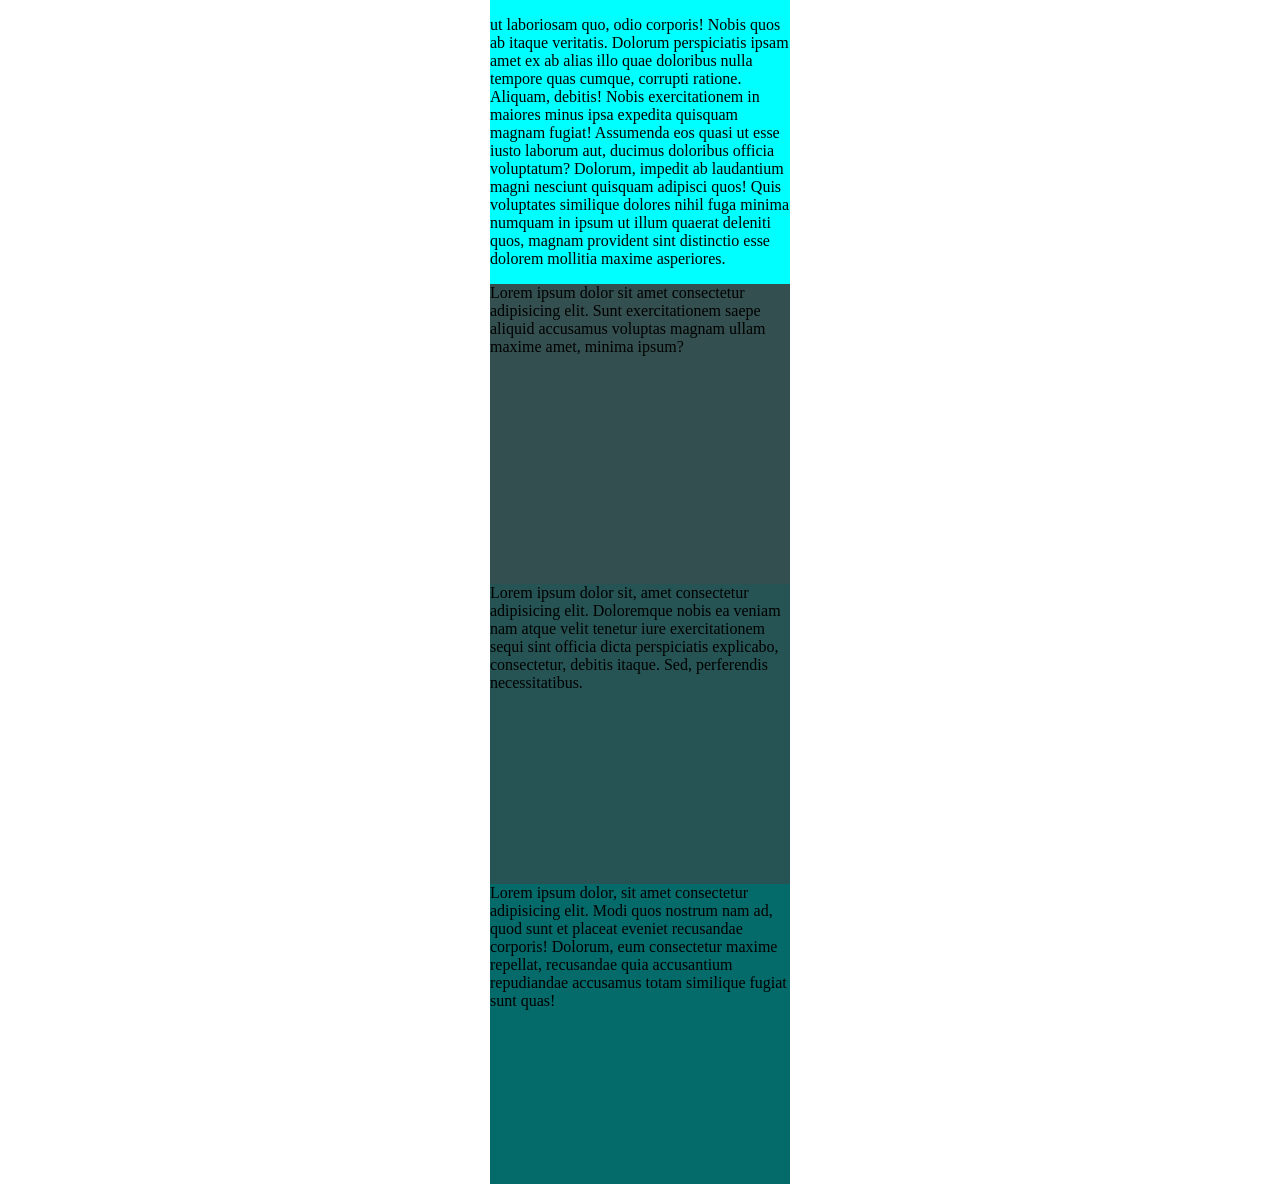
<file: event call/index.html>
<!DOCTYPE html>
<html lang="en">
<head>
    <meta charset="UTF-8">
    <meta name="viewport" content="width=device-width, initial-scale=1.0">
    <title>Document</title>
    <link rel="stylesheet" href="style.css">

    <script>
        function eventcall(){
            alert("this is a mouse event");
        }
        function onclick(){
            alert("example of function 2");
        }
        </script>


</head>
<body>

    
     <div id="BOX">  
    <!-- <div id="box" oncontextmenu="eventcall()"> -->
            <!-- <div id="box" onmouseup="eventcall()"> -->
                <!-- <div id="box" onmouseover="eventcall()"> -->
                    <!-- <div id="box" onclick="eventcall()"> -->
                        <div id="box1" ondbclick="eventcall()">
                            <div id="box" onmouseout="eventcall()">
            <p id="para">
                 ut laboriosam quo, odio corporis! Nobis quos ab itaque veritatis. Dolorum perspiciatis ipsam amet ex ab alias illo quae doloribus nulla tempore quas cumque, corrupti ratione. Aliquam, debitis! Nobis exercitationem in maiores minus ipsa expedita quisquam magnam fugiat! Assumenda eos quasi ut esse iusto laborum aut, ducimus doloribus officia voluptatum? Dolorum, impedit ab laudantium magni nesciunt quisquam adipisci quos! Quis voluptates similique dolores nihil fuga minima numquam in ipsum ut illum quaerat deleniti quos, magnam provident sint distinctio esse dolorem mollitia maxime asperiores.
            </p>
        </div>
        <div id="box2">Lorem ipsum dolor sit amet consectetur adipisicing elit. Sunt exercitationem saepe aliquid accusamus voluptas magnam ullam maxime amet, minima ipsum? </div>
        <div id="box3">Lorem ipsum dolor sit, amet consectetur adipisicing elit. Doloremque nobis ea veniam nam atque velit tenetur iure exercitationem sequi sint officia dicta perspiciatis explicabo, consectetur, debitis itaque. Sed, perferendis necessitatibus. </div>
        <div id="box4">Lorem ipsum dolor, sit amet consectetur adipisicing elit. Modi quos nostrum nam ad, quod sunt et placeat eveniet recusandae corporis! Dolorum, eum consectetur maxime repellat, recusandae quia accusantium repudiandae accusamus totam similique fugiat sunt quas! </div>
        </div> 
    </body>
</html>
</file>
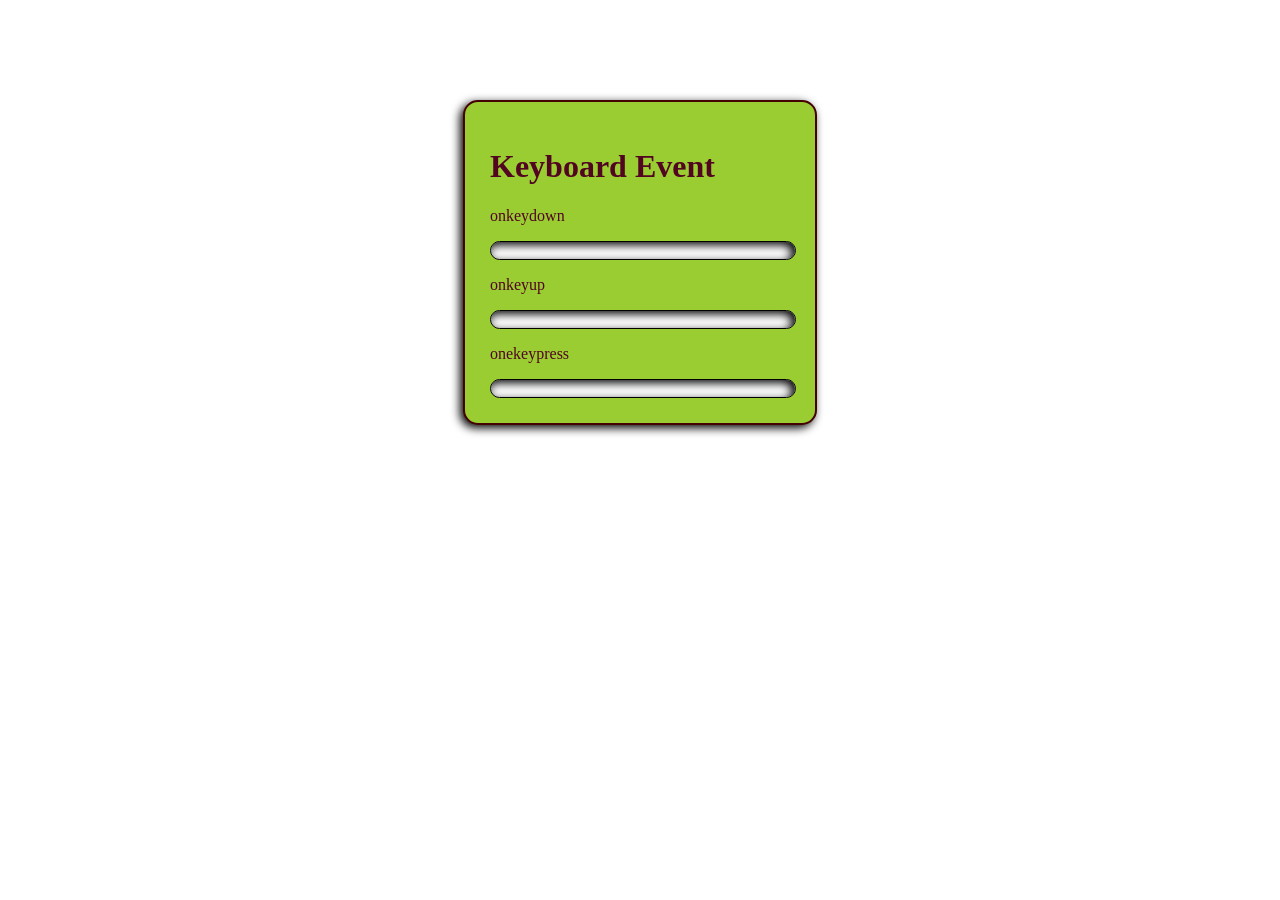
<file: form/index.html>
<!DOCTYPE html>
<html lang="en">
<head>
    <meta charset="UTF-8">
    <meta name="viewport" content="width=device-width, initial-scale=1.0">
    <title>Document</title>
    <link rel="stylesheet" href="style.css">
</head>
<body>
    <div id="form">
        <!-- <h1 id="h1">Keyboard Event</h1>
        <p>onkeydown</p>
        <input type="text" onkeydown="alert(this.value);">
        <p>onkeyup</p>
        <input type="text" onkeyup="alert(this.value);">
        <p>onekeypress</p>
        <input type="text" onkeypress="alert(this.value);"> -->
        <h1 id="h1">Keyboard Event</h1>
        <p>onkeydown</p>
        <input type="text" onkeydown="document.getElementById('form').style.background=this.value">
        <p>onkeyup</p>
        <input type="text" onkeyup="document.getElementById('form').style.background=this.value">
        <p>onekeypress</p>
        <input type="text" onkeypress="document.getElementById('form').style.background=this.value">
    </div>
    
</body>
</html>
</file>
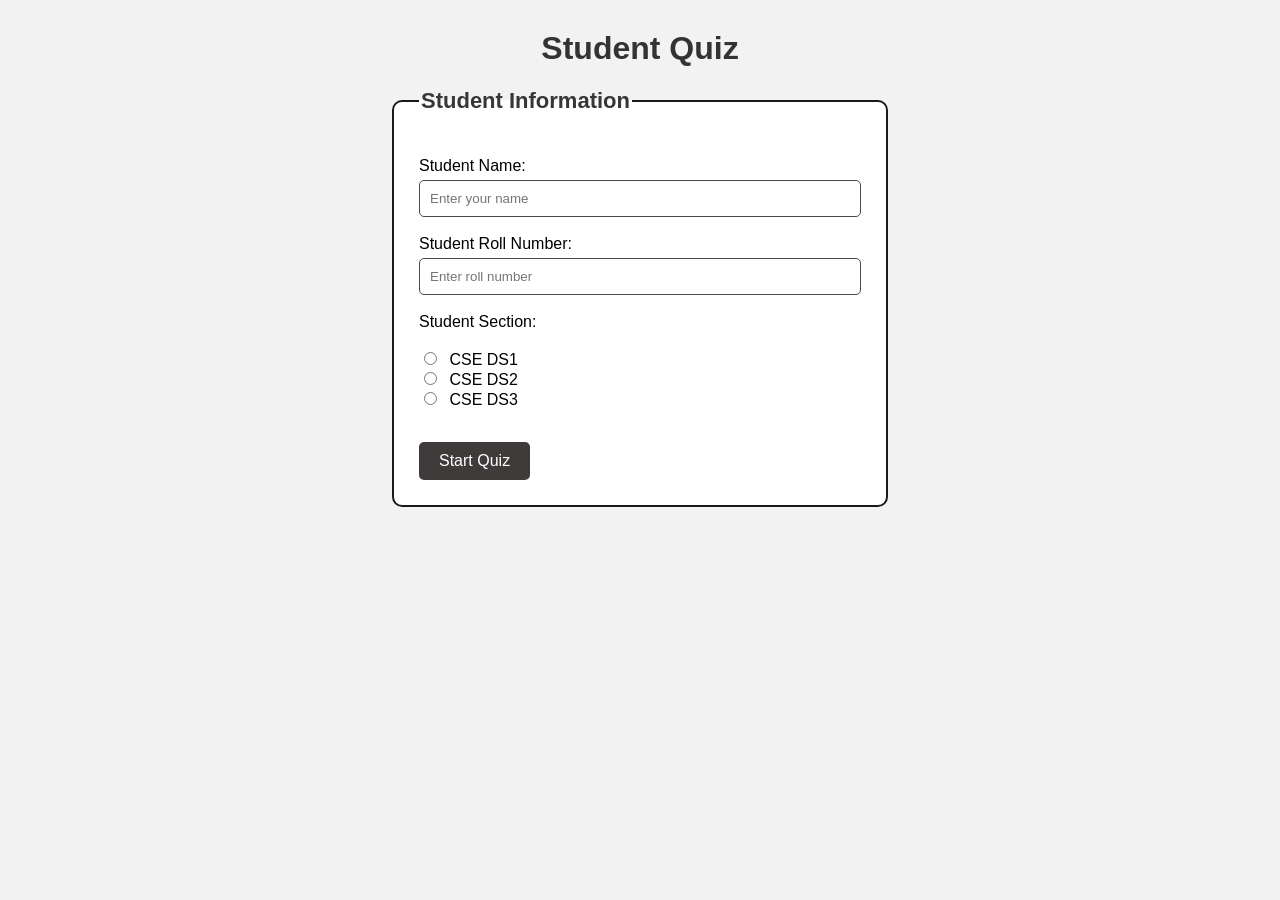
<file: assignment/assignment 1/index.html>
<!DOCTYPE html>
<html lang="en">

<head>
    <meta charset="UTF-8">
    <meta name="viewport" content="width=device-width, initial-scale=1.0">

    <title>Student Quiz</title>

    <link rel="stylesheet" href="style.css">
</head>

<body>

    <div id="studentPage">

        <h1>Student Quiz</h1>

        <fieldset>

            <legend>Student Information</legend>

            <br>

            <label>Student Name:</label>

            <input type="text"
                   id="studentName"
                   placeholder="Enter your name">

            <br><br>

            <label>Student Roll Number:</label>

            <input type="text"
                   id="rollNumber"
                   placeholder="Enter roll number">

            <br><br>

            <label>Student Section:</label>

            <br><br>

            <input type="radio"
                   name="section"
                   value="CSE DS1">

            <label>CSE DS1</label>

            <br>

            <input type="radio"
                   name="section"
                   value="CSE DS2">

            <label>CSE DS2</label>

            <br>

            <input type="radio"
                   name="section"
                   value="CSE DS3">

            <label>CSE DS3</label>

            <br><br>

            <button type="button"
                    onclick="startQuiz()">

                Start Quiz

            </button>

        </fieldset>

    </div>

    <div id="timer">

        Time Left:
        <span id="time">1:00</span>

    </div>


    <div id="question1" class="question">

        <h1>Question 1</h1>

        <p>What is the output of 10 - 5?</p>

        <label class="option">
            <input type="radio"
                   name="q1"
                   value="5">
            5
        </label>

        <label class="option">
            <input type="radio"
                   name="q1"
                   value="3">
            3
        </label>

        <label class="option">
            <input type="radio"
                   name="q1"
                   value="7">
            7
        </label>

        <button type="button"
                onclick="nextQuestion(1)">

            Next

        </button>

    </div>

    <div id="question2" class="question">

        <h1>Question 2</h1>

        <p>What is the output of 2 * 2?</p>

        <label class="option">
            <input type="radio"
                   name="q2"
                   value="3">
            3
        </label>

        <label class="option">
            <input type="radio"
                   name="q2"
                   value="4">
            4
        </label>

        <label class="option">
            <input type="radio"
                   name="q2"
                   value="6">
            6
        </label>

        <button type="button"
                onclick="nextQuestion(2)">

            Next

        </button>

    </div>

    <div id="question3" class="question">

        <h1>Question 3</h1>

        <p>What happens if we divide 10 by 5?</p>

        <label class="option">
            <input type="radio"
                   name="q3"
                   value="4">
            4
        </label>

        <label class="option">
            <input type="radio"
                   name="q3"
                   value="2">
            2
        </label>

        <label class="option">
            <input type="radio"
                   name="q3"
                   value="5">
            5
        </label>

        <button type="button"
                onclick="nextQuestion(3)">

            Next

        </button>

    </div>

    <div id="question4" class="question">

        <h1>Question 4</h1>

        <p>What is the capital of India?</p>

        <label class="option">
            <input type="radio"
                   name="q4"
                   value="Kolkata">
            Kolkata
        </label>

        <label class="option">
            <input type="radio"
                   name="q4"
                   value="Delhi">
            Delhi
        </label>

        <label class="option">
            <input type="radio"
                   name="q4"
                   value="Mumbai">
            Mumbai
        </label>

        <label class="option">
            <input type="radio"
                   name="q4"
                   value="Chennai">
            Chennai
        </label>

        <button type="button"
                onclick="nextQuestion(4)">

            Next

        </button>

    </div>

    <div id="question5" class="question">

        <h1>Question 5</h1>

        <p>
            Which language is used to create
            the structure of a webpage?
        </p>

        <label class="option">
            <input type="radio"
                   name="q5"
                   value="CSS">
            CSS
        </label>

        <label class="option">
            <input type="radio"
                   name="q5"
                   value="HTML">
            HTML
        </label>

        <label class="option">
            <input type="radio"
                   name="q5"
                   value="Java">
            Java
        </label>

        <label class="option">
            <input type="radio"
                   name="q5"
                   value="Python">
            Python
        </label>

        <button type="button"
                onclick="nextQuestion(5)">

            Next

        </button>

    </div>

    <div id="question6" class="question">

        <h1>Question 6</h1>

        <p>
            Which language is used for
            styling a webpage?
        </p>

        <label class="option">
            <input type="radio"
                   name="q6"
                   value="HTML">
            HTML
        </label>

        <label class="option">
            <input type="radio"
                   name="q6"
                   value="CSS">
            CSS
        </label>

        <label class="option">
            <input type="radio"
                   name="q6"
                   value="C++">
            C++
        </label>

        <label class="option">
            <input type="radio"
                   name="q6"
                   value="Python">
            Python
        </label>

        <button type="button"
                onclick="submitQuiz()">

            Submit Quiz

        </button>

    </div>


    <div id="resultPage">

        <h1>Quiz Result</h1>

        <h2 id="result"></h2>

    </div>

    <script src="javascript.js"></script>

</body>

</html>
</file>
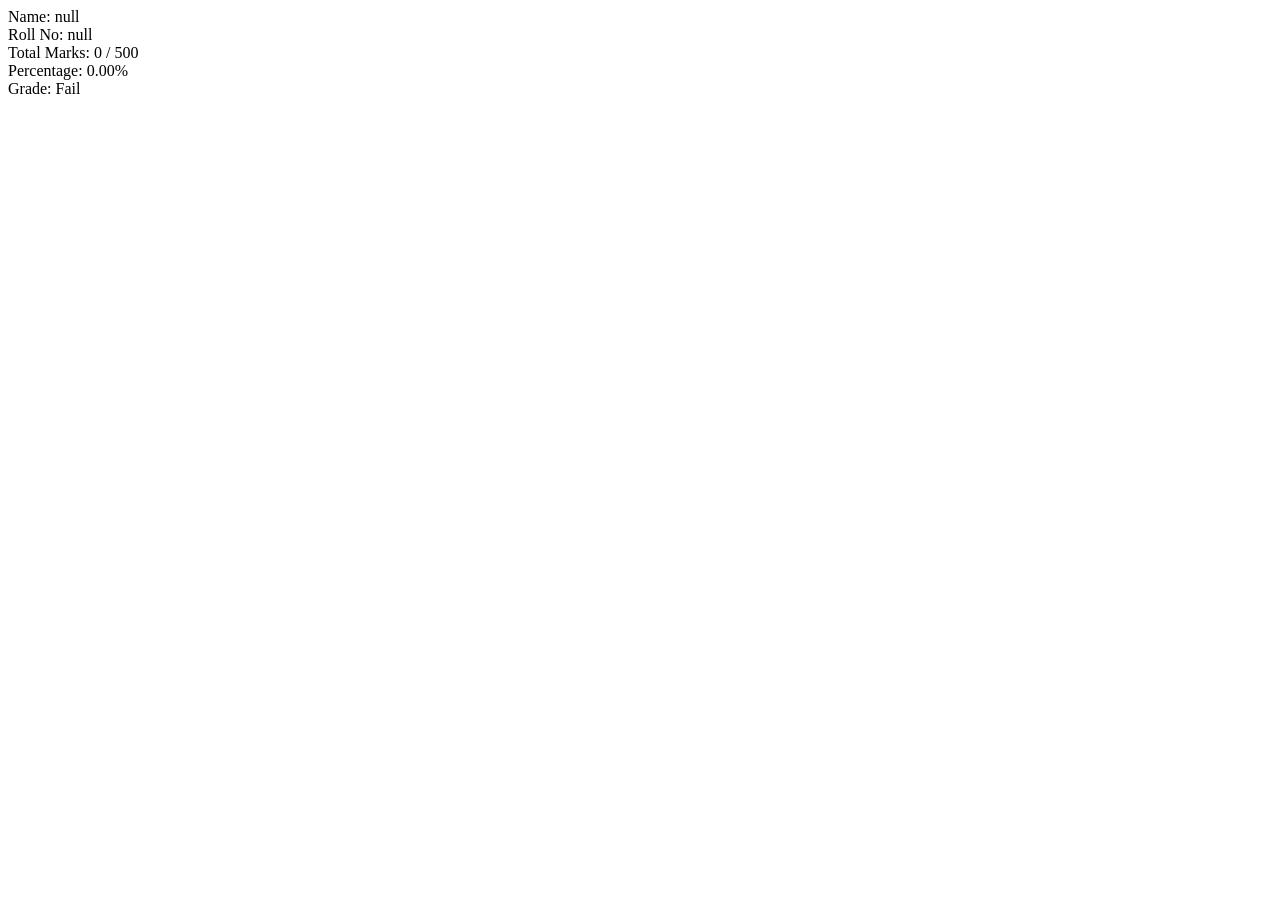
<file: assignment 1.html>
<!DOCTYPE html>
<html lang="en">
<head>
    <meta charset="UTF-8">
    <meta name="viewport" content="width=device-width, initial-scale=1.0">
    <title>Student Result</title>
</head>
<body>
    <script>
        let name = prompt("Enter Student Name:");
        let rollNo = prompt("Enter Roll Number:");

        let m1 = Number(prompt("Enter marks of Subject 1:"));
        let m2 = Number(prompt("Enter marks of Subject 2:"));
        let m3 = Number(prompt("Enter marks of Subject 3:"));
        let m4 = Number(prompt("Enter marks of Subject 4:"));
        let m5 = Number(prompt("Enter marks of Subject 5:"));

        let totalMarks = Total(m1, m2, m3, m4, m5);
        let percentage = Percentage(totalMarks);
        let grade = Grade(percentage);

        function Total(m1, m2, m3, m4, m5) {
            return m1 + m2 + m3 + m4 + m5;
        }

        function Percentage(total) {
            return (total / 500) * 100;
        }

        function Grade(percentage) {
            if (percentage >= 90) {
                return "A+";
            } else if (percentage >= 80) {
                return "A";
            } else if (percentage >= 70) {
                return "B";
            } else if (percentage >= 60) {
                return "C";
            } else if (percentage >= 50) {
                return "D";
            } else {
                return "Fail";
            }
        }

        function displayResult(name, rollNo, total, percentage, grade) {
            document.write("Name: " + name + "<br>");
            document.write("Roll No: " + rollNo + "<br>");
            document.write("Total Marks: " + total + " / 500<br>");
            document.write("Percentage: " + percentage.toFixed(2) + "%<br>");
            document.write("Grade: " + grade);
        }

        displayResult(name, rollNo, totalMarks, percentage, grade);
    </script>
</body>
</html>
</file>
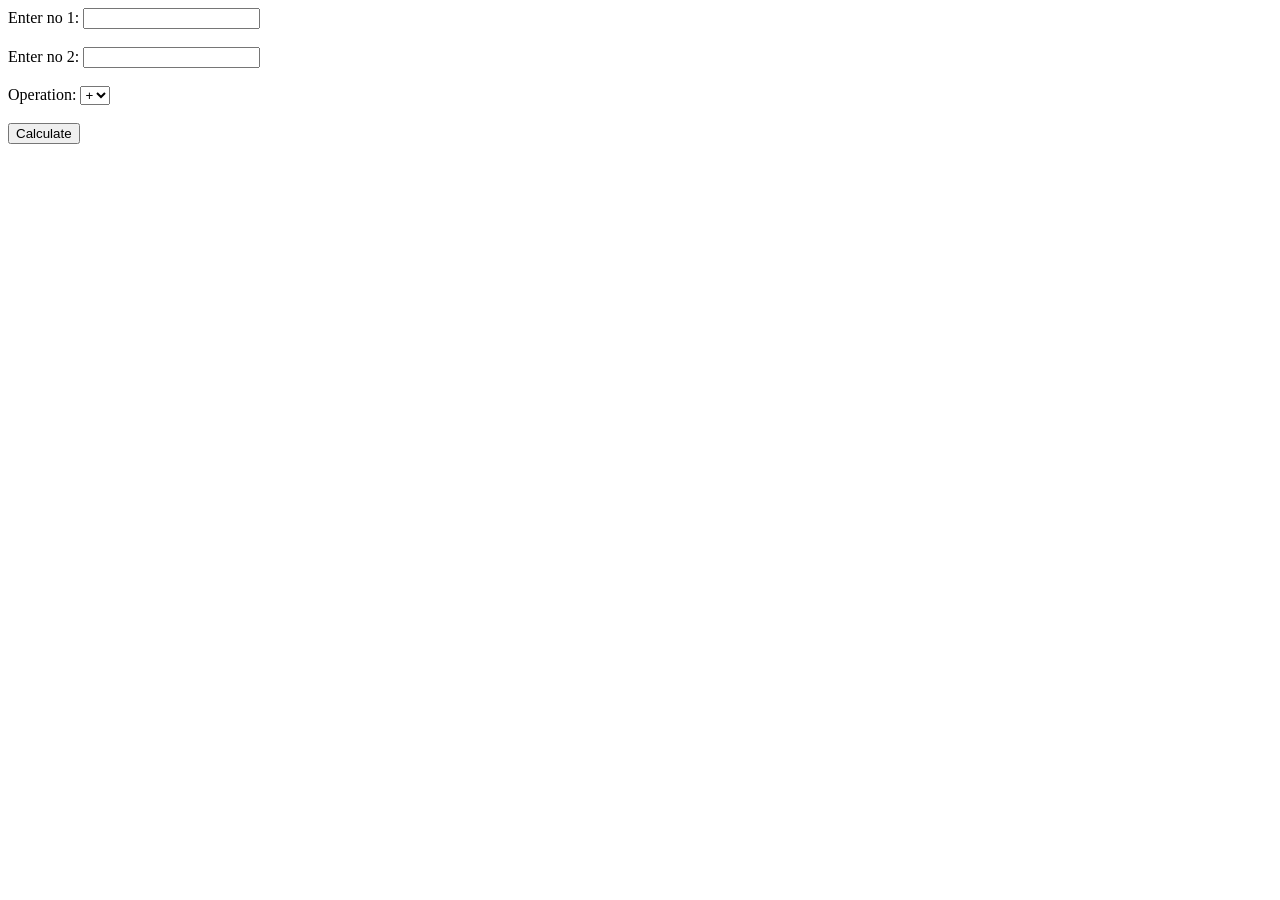
<file: calculator.html>
<!DOCTYPE html>
<html lang="en">
<head>
    <meta charset="UTF-8">
    <meta name="viewport" content="width=device-width, initial-scale=1.0">
    <title>Document</title>
</head>
<body>
    <script>
    function calculate() {
        let a = Number(document.getElementById("Num1").value);
        let b = Number(document.getElementById("Num2").value);
        let c = document.getElementById("operator").value;

        let result; 

        if (a == null || b == 0 || a == 0 || b == null) {
            window.alert("Please Enter a number");
            return;
        }

        if (c == "+") {
            result = a + b;
        } 
        else if (c == "-") {
            result = a - b;
        } 
        else if (c == "*") {
            result = a * b;
        } 
        else if (c == "/") {
            result = a / b;
        }

        document.write("Result = " + result);
    }
    </script>

    <label>Enter no 1:</label>
    <input type="number" id="Num1">

    <br><br>

    <label>Enter no 2:</label>
    <input type="number" id="Num2">

    <br><br>

    <label>Operation:</label>
    <select id="operator">
        <option value="+">+</option>
        <option value="-">-</option>
        <option value="*">*</option>
        <option value="/">/</option>
    </select>

    <br><br>

    <button onclick="calculate()">Calculate</button>
</body>
</html>
</file>
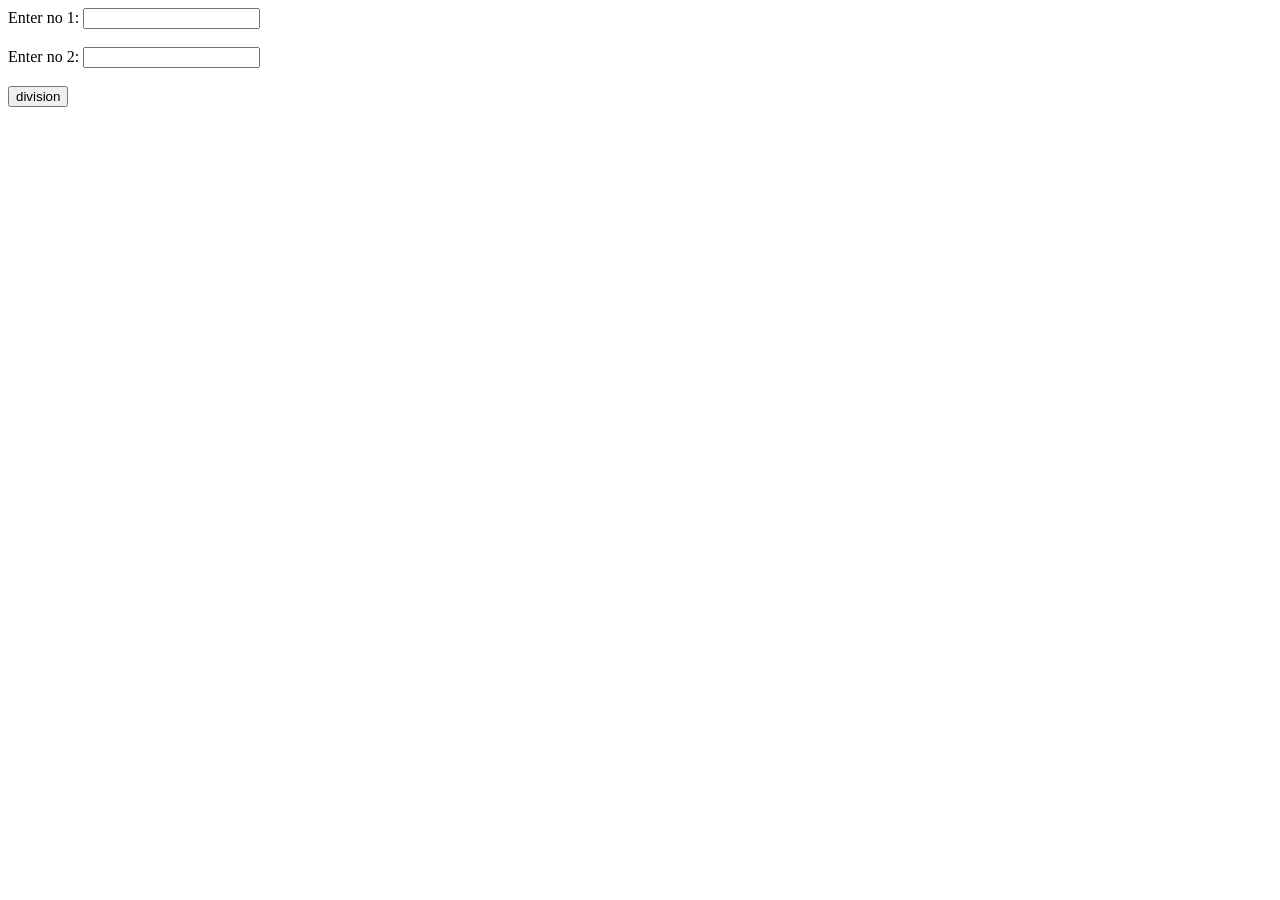
<file: division.html>
<!DOCTYPE html>
<html lang="en">
<head>
    <meta charset="UTF-8">
    <meta name="viewport" content="width=device-width, initial-scale=1.0">
    <title>Document</title>
</head>
<body>
    <script>
        function division (){
         let a = Number(document.getElementById("Num1").value);
         let b = Number(document.getElementById("Num2").value);
         if(b==0){
            document.write("cannot divisible by zero")
         }
         else{
         let division=a/b;
         document.write(division);
         }
        }
    </script>

    <label>Enter no 1:</label>
    <input type="number" id="Num1">

    <br><br>

    <label>Enter no 2:</label>
    <input type="number" id="Num2">

    <br><br>

    <button onclick="division()">division</button>
</body>
</html>
</file>
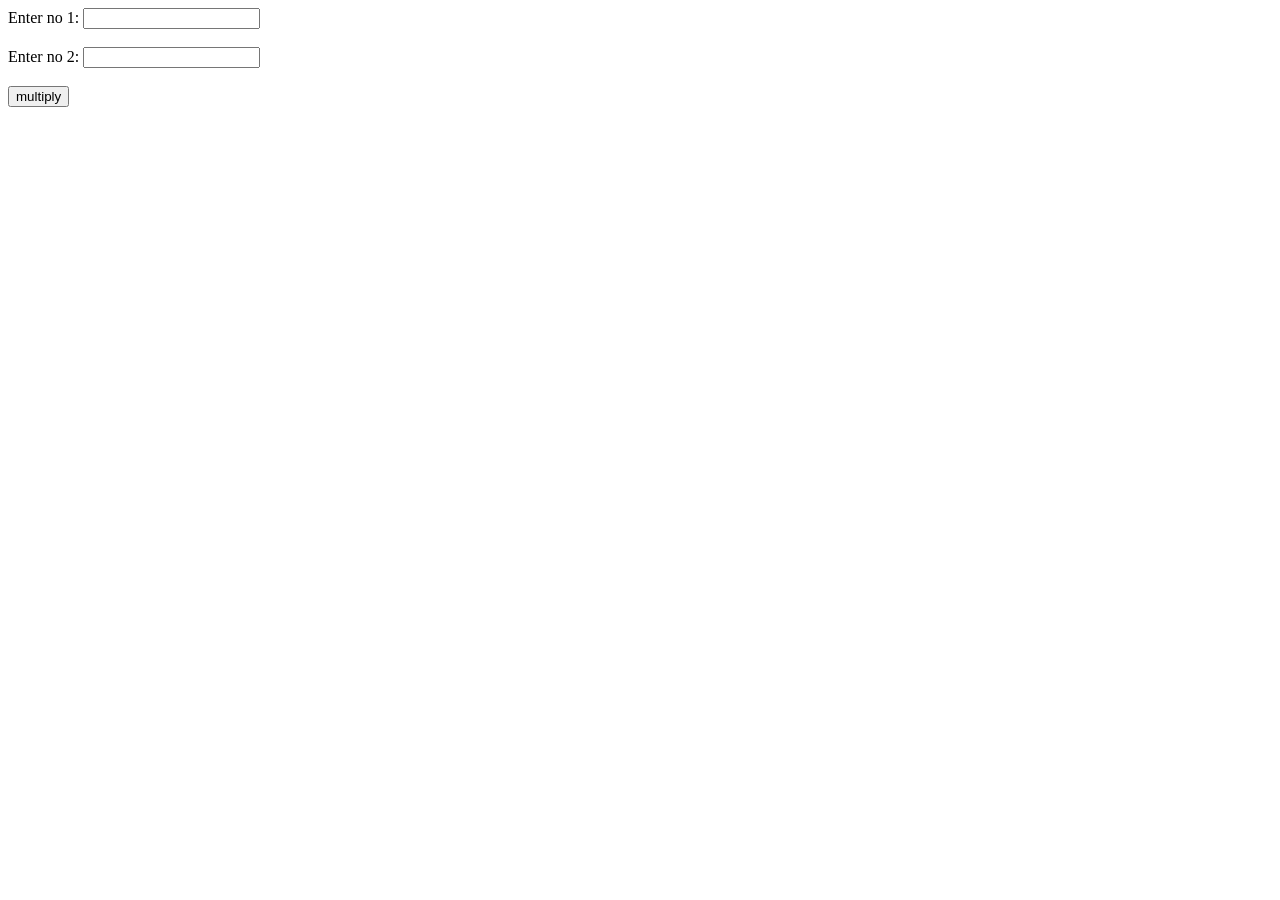
<file: multiplication.html>
<!DOCTYPE html>
<html lang="en">
<head>
    <meta charset="UTF-8">
    <meta name="viewport" content="width=device-width, initial-scale=1.0">
    <title>Document</title>
</head>
<body>
    <script>
        function multiply (){
         let a = Number(document.getElementById("Num1").value);
         let b = Number(document.getElementById("Num2").value);
         let multiply=a*b;
         document.write(multiply);
        }
    </script>

    <label>Enter no 1:</label>
    <input type="number" id="Num1">

    <br><br>

    <label>Enter no 2:</label>
    <input type="number" id="Num2">

    <br><br>

    <button onclick="multiply()">multiply</button>
</body>
</html>
</file>
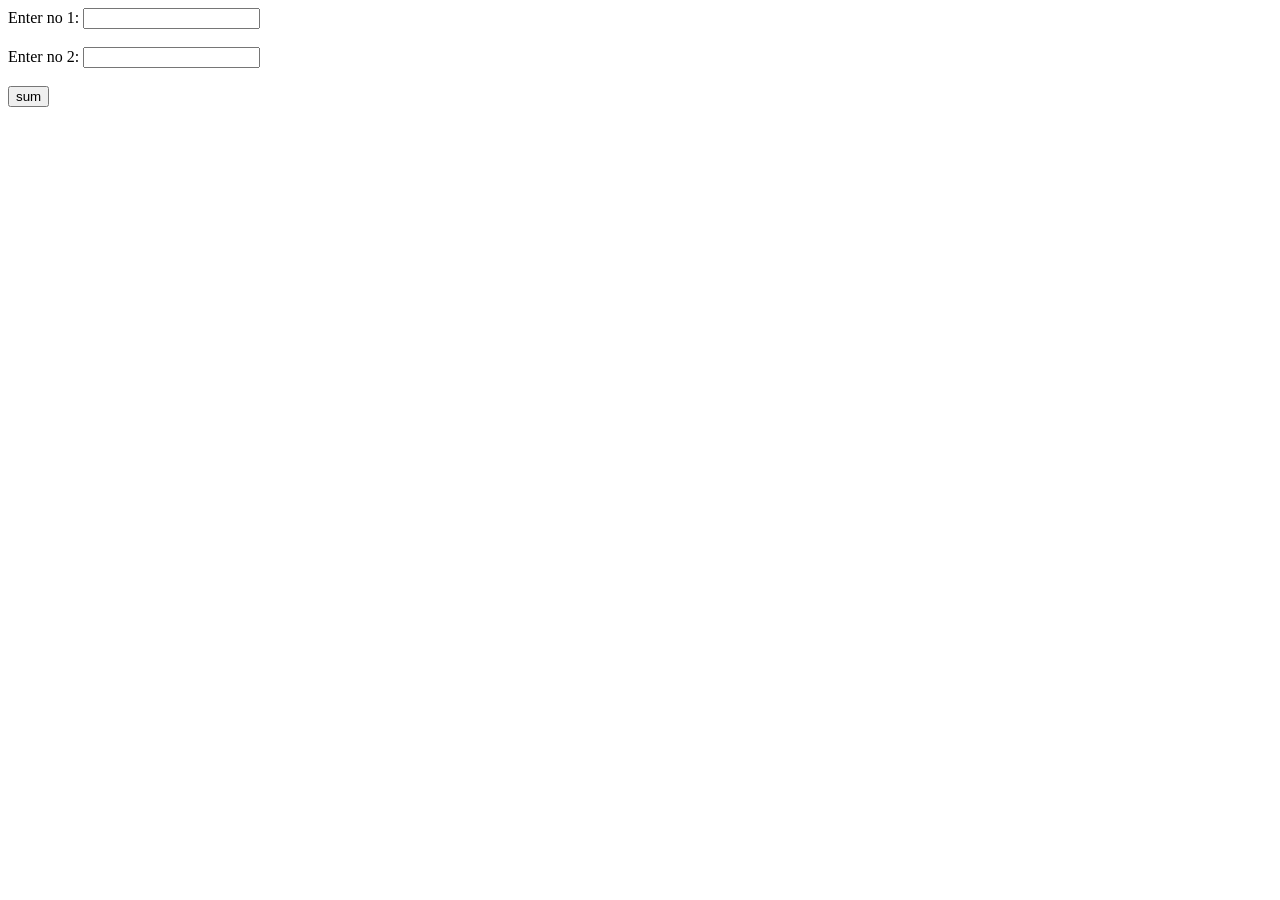
<file: sum.html>
<!DOCTYPE html>
<html lang="en">
<head>
    <meta charset="UTF-8">
    <meta name="viewport" content="width=device-width, initial-scale=1.0">
    <title>Document</title>
</head>
<body>
    <script>
        function sum (){
         let a = Number(document.getElementById("Num1").value);
         let b = Number(document.getElementById("Num2").value);
         let sum=a+b;
         document.write(sum);
        }
    </script>

    <label>Enter no 1:</label>
    <input type="number" id="Num1">

    <br><br>

    <label>Enter no 2:</label>
    <input type="number" id="Num2">

    <br><br>

    <button onclick="sum()">sum</button>
</body>
</html>
</file>
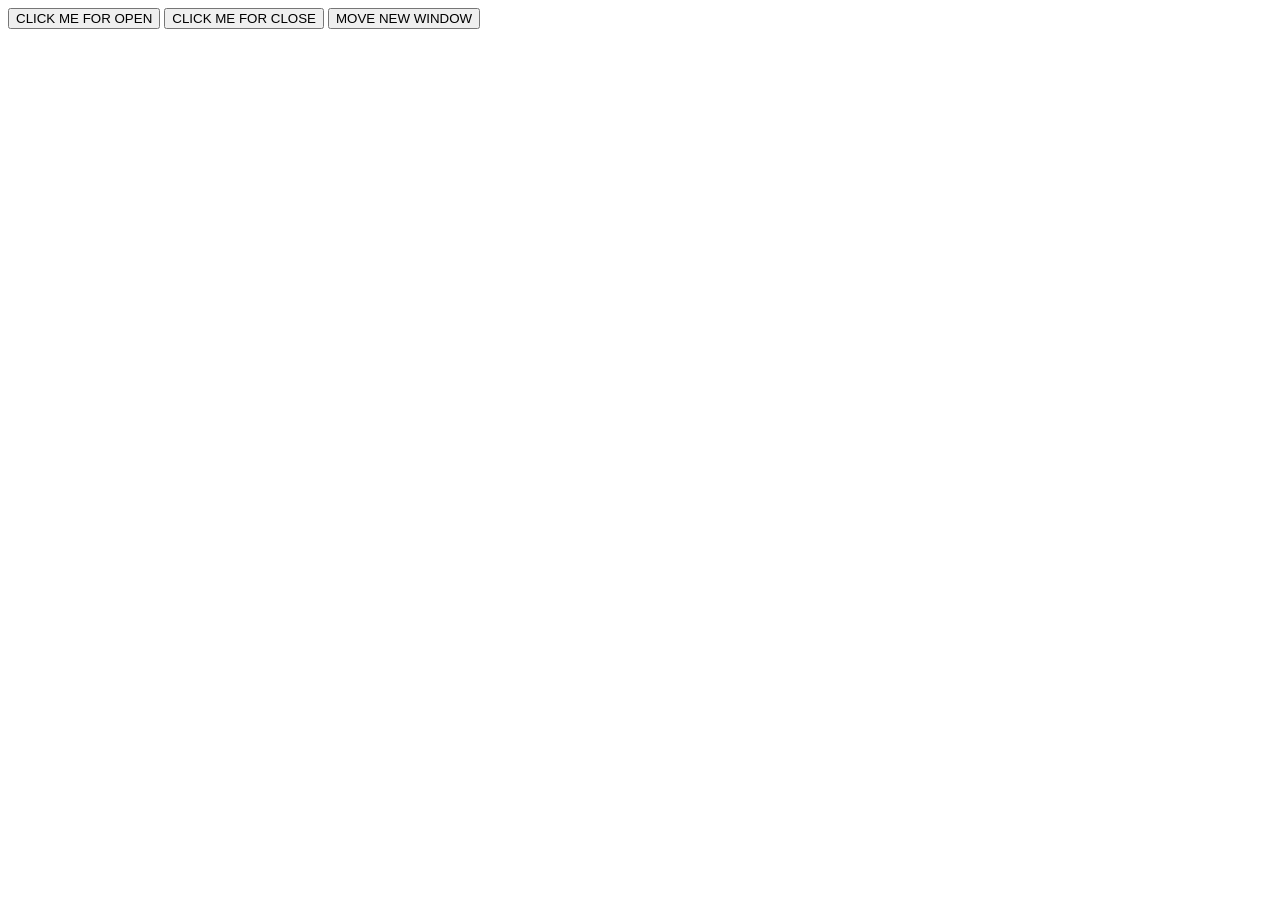
<file: window-event.html>
<!DOCTYPE html>
<html lang="en">
<head>
    <meta charset="UTF-8">
    <meta name="viewport" content="width=device-width, initial-scale=1.0">
    <title>window event</title>
    <script>
        let a;
         function openwindow(){
        a=window.open("",
        "_blank",
        "height=500px,width=500px,left=600px,top=80px"
    ); 
        }
        function closewindow(){
            a.close();
        }
        function movewindow(){
            a.moveTo(200,600);
                a.focus();
            }
        
    </script>
</head>
<body>
    <button onclick="openwindow()">CLICK ME FOR OPEN</button>
    <button onclick="closewindow()">CLICK ME FOR CLOSE</button>
    <button onclick="movewindow()">MOVE NEW WINDOW</button>
</body>
</html>
</file>
<file: event call/style.css>
body{
    margin: 0;
    padding: 0;
    
}
#BOX{
    
    display: flex;
    justify-content: center;
    margin: 0px;
    padding: 0px;
}

#box1{
    height:300px;
    width: 300px;
    background-color: aqua;
    /* margin: 200px 0 0 100px; */
}
#para1{
    font-family: 'Franklin Gothic Medium', 'Arial Narrow', Arial, sans-serif;
    font-style: normal;
    
}
/* .div{
    justify-content: center;
    text-align: center;
    display: flex;
} */
#box2{
     height:300px;
    width: 300px;
    background-color: rgb(52, 79, 79);
    /* margin: 200px 0 0 100px; */
}
#box3{
     height:300px;
    width: 300px;
    background-color: rgb(38, 83, 83);
    /* margin: 200px 0 0 100px; */
}
#box4{
     height:300px;
    width: 300px;
    background-color: rgb(4, 106, 106);
    /* margin: 200px 0 0 100px; */
}
</file>
<file: form/style.css>
body{
    background-size: 500%;
    background-position: -1500px -500px;
    font-family: 'Times New Roman', Times, serif;
    
}

#form{
    width: 300px;
    margin: 100px auto 0 auto;
    border:2px solid rgb(69, 2, 2);
    border-radius: 15px;
    padding: 25px;
    background-color: yellowgreen;
    color: rgb(82, 5, 32);
    box-shadow: -3px 3px 10px #000;

}
p.input{
    font-size:20px;
}
input{
    width: 300px;
    border: 1px solid #000;
    border-radius: 10px;
    background-color: #fff;
    box-shadow: inset -3px 3px 10px #000;
}
</file>
<file: assignment/assignment 1/style.css>
* {
    box-sizing: border-box;
}


body {
    font-family: Arial, sans-serif;

    background-color: #f2f2f2;

    margin: 0;

    padding: 0;
}

div {
    width: 500px;

    margin: 30px auto;
}

h1 {
    text-align: center;

    color: #333;
}


fieldset {
    background-color: white;

    border: 2px solid #1b1a1a;

    border-radius: 10px;

    padding: 25px;
}


legend {
    font-size: 22px;

    font-weight: bold;

    color: #383636;
}


input[type="text"] {
    width: 100%;

    padding: 10px;

    margin-top: 5px;

    border: 1px solid #4c4a4a;

    border-radius: 5px;
}


input[type="radio"] {
    margin-right: 8px;
}

#timer {
    display: none;

    background-color: rgb(74, 45, 45);

    text-align: center;

    padding: 15px;

    border-radius: 10px;

    box-shadow: 0 0 10px rgb(75, 74, 74);

    font-size: 22px;

    font-weight: bold;

    color: rgb(234, 135, 135);
}

.question {
    display: none;

    background-color: rgb(217, 206, 206);

    padding: 30px;

    border-radius: 10px;

    box-shadow: 0 0 10px rgb(53, 51, 51);
}

p {
    font-size: 18px;

    font-weight: bold;
}

.option {
    display: block;

    padding: 12px;

    margin: 10px 0;

    border: 1px solid #8e8b8b;

    border-radius: 5px;

    cursor: pointer;
}

.option.selected {
    background-color: rgb(157, 198, 157);

    border-color: rgb(3, 89, 3);
}

button {
    background-color: #403b3b;

    color: white;

    border: none;

    padding: 10px 20px;

    border-radius: 5px;

    cursor: pointer;

    font-size: 16px;

    margin-top: 15px;
}


button:hover {
    background-color: #2e2e2e;
}


#resultPage {
    display: none;

    background-color: rgb(236, 228, 228);

    padding: 30px;

    border-radius: 10px;

    box-shadow: 0 0 10px rgb(70, 68, 68);

    text-align: center;
}
</file>
